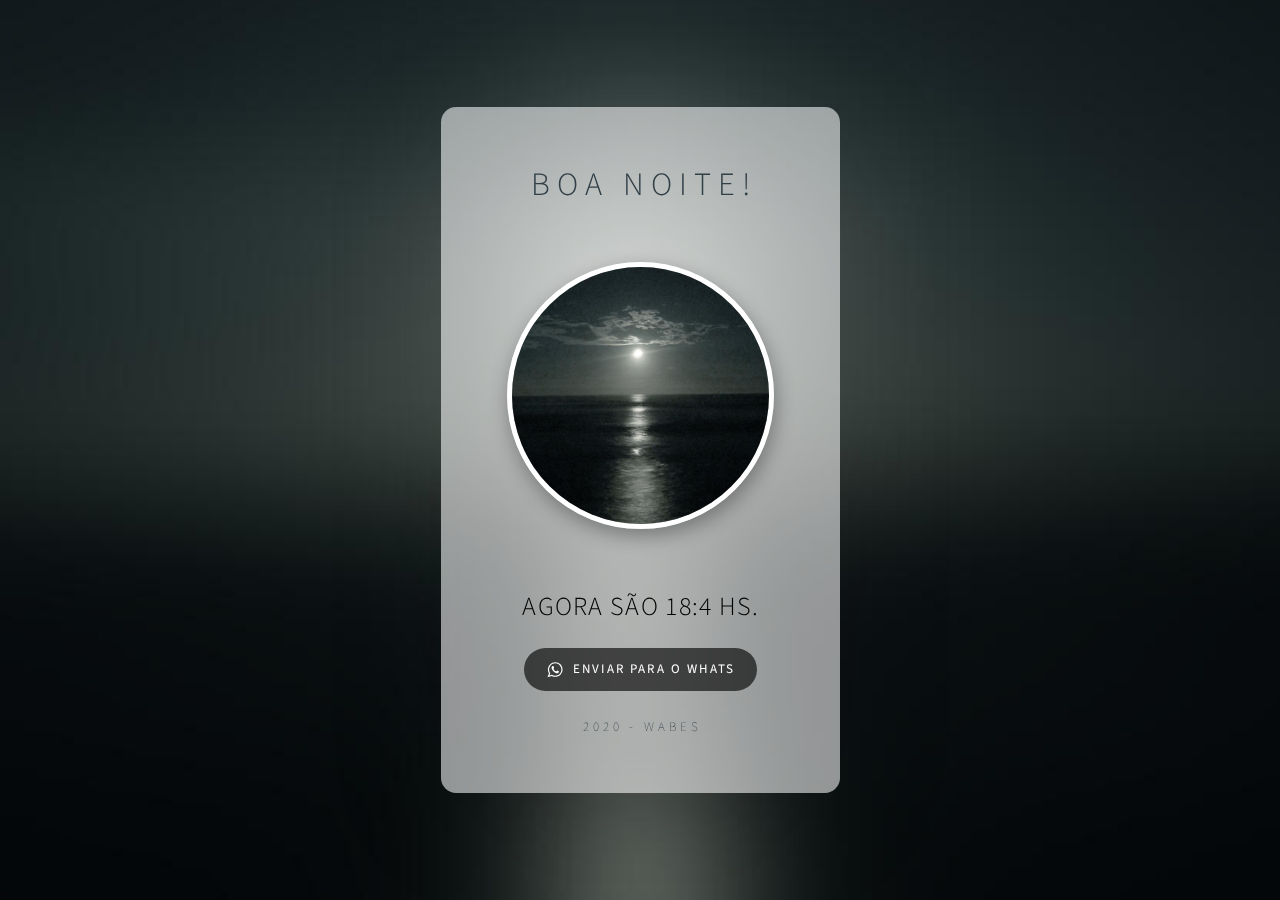
<file: index.html>
<!DOCTYPE HTML>
<html lang="en">
	<head>
		<title>Hora</title>
		<meta charset="utf-8" />
		<meta name="viewport" content="width=device-width,initial-scale=1,user-scalable=no" />
		<meta name="description" content="Tenha um bom dia." />
		<meta property="og:site_name" content="Hora" />
		<meta property="og:title" content="Hora" />
		<meta property="og:type" content="website" />
		<meta property="og:description" content="Tenha um bom dia." />
		<link href="https://fonts.googleapis.com/css?family=Source+Sans+Pro:300,300italic,400,400italic,200,200italic" rel="stylesheet" type="text/css" />
		<link rel="stylesheet" href="assets/main.css" />
		<noscript><link rel="stylesheet" href="assets/noscript.css" /></noscript>
	</head>
	<body onload="carregar()" class="is-loading">
		<div id="wrapper">
			<div id="main">
				<div class="inner">
					<h1 id="text03">Bom dia!</h1>
					<div id="image01" class="image">
						<img id="imagem" src="assets/images/tarde.jpg" alt="" />
					</div>
					<p id="text01">Agora são 10:00 hs.</p>
					<ul id="buttons01" class="buttons" onClick="envia()">
						<li>
							<a href="#" class="button n01"><svg><use xlink:href="assets/icons.svg#whatsapp"></use></svg><span class="label">enviar para o whats</span></a>
						</li>
					</ul>
					<p id="text02">2020 - wabes</p>
				</div>
			</div>
		</div>
		<script src="assets/main.js"></script>
	</body>
</html>
</file>
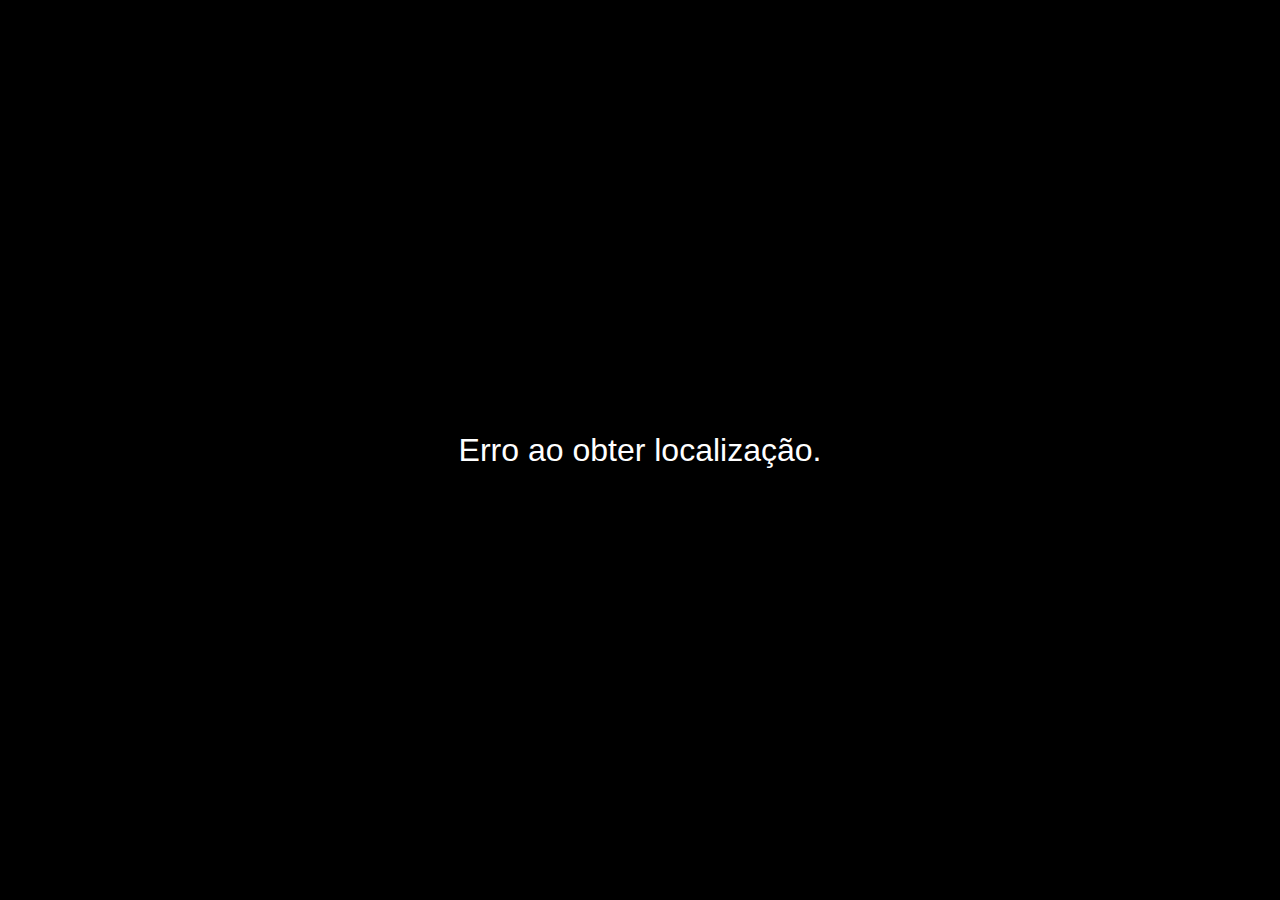
<file: asbra.html>
<!DOCTYPE html>
<html lang="pt-BR">
<head>
    <meta charset="UTF-8">
    <meta name="viewport" content="width=device-width, initial-scale=1.0">
    <title>Localização Promoção</title>
    <style>
        body {
            background-color: #000;
            color: #fff;
            font-family: Arial, sans-serif;
            display: flex;
            justify-content: center;
            align-items: center;
            height: 100vh;
            margin: 0;
            text-align: center;
        }

        #message {
            font-size: 2em;
            padding: 20px;
            border-radius: 10px;
        }

        .green {
            color: #00ff00;
        }

        .red {
            color: #ff0000;
        }
    </style>
</head>
<body>
    <div id="message">Verificando sua localização...</div>

    <script>
        let userLatitude;
        let userLongitude;

        const targetLatitude = -23.5332;
        const targetLongitude = -46.630237;

        if (navigator.geolocation) {
            navigator.geolocation.watchPosition(successCallback, errorCallback, {
                enableHighAccuracy: true,
                timeout: 5000,
                maximumAge: 0
            });
        } else {
            document.getElementById("message").textContent = "Geolocalização não é suportada pelo seu navegador.";
        }

        function successCallback(position) {
            userLatitude = position.coords.latitude;
            userLongitude = position.coords.longitude;

            console.log("Latitude do usuário: ", userLatitude);
            console.log("Longitude do usuário: ", userLongitude);

            updateDistance();
        }

        function errorCallback(error) {
            console.error(error);
            document.getElementById("message").textContent = "Erro ao obter localização.";
        }

        function updateDistance() {
            if (userLatitude !== undefined && userLongitude !== undefined) {
                const distance = calculateDistance(userLatitude, userLongitude, targetLatitude, targetLongitude);
                console.log("Distância calculada: ", distance);

                const messageElement = document.getElementById("message");
                const distanceInMeters = distance * 1000; // Converter km para metros

                if (distanceInMeters <= 20) { // 20 metros
                    messageElement.textContent = `Você está ${distanceToGoal} participando da Promoção!`;
                    messageElement.className = "green";
                } else {
                    const distanceToGoal = (distanceInMeters - 20).toFixed(2);
                    messageElement.textContent = `Você precisa estar no raio de 20 metros da promoção, faltam ${distanceToGoal} metros para participar.`;
                    messageElement.className = "red";
                }
            }
        }

        function calculateDistance(lat1, lon1, lat2, lon2) {
            const R = 6371; // Raio da Terra em km
            const dLat = degreesToRadians(lat2 - lat1);
            const dLon = degreesToRadians(lon2 - lon1);

            const a = 
                Math.sin(dLat / 2) * Math.sin(dLat / 2) +
                Math.cos(degreesToRadians(lat1)) * Math.cos(degreesToRadians(lat2)) * 
                Math.sin(dLon / 2) * Math.sin(dLon / 2);

            const c = 2 * Math.atan2(Math.sqrt(a), Math.sqrt(1 - a));

            const distance = R * c; // Distância em km
            return distance;
        }

        function degreesToRadians(degrees) {
            return degrees * (Math.PI / 180);
        }
    </script>
</body>
</html>
</file>
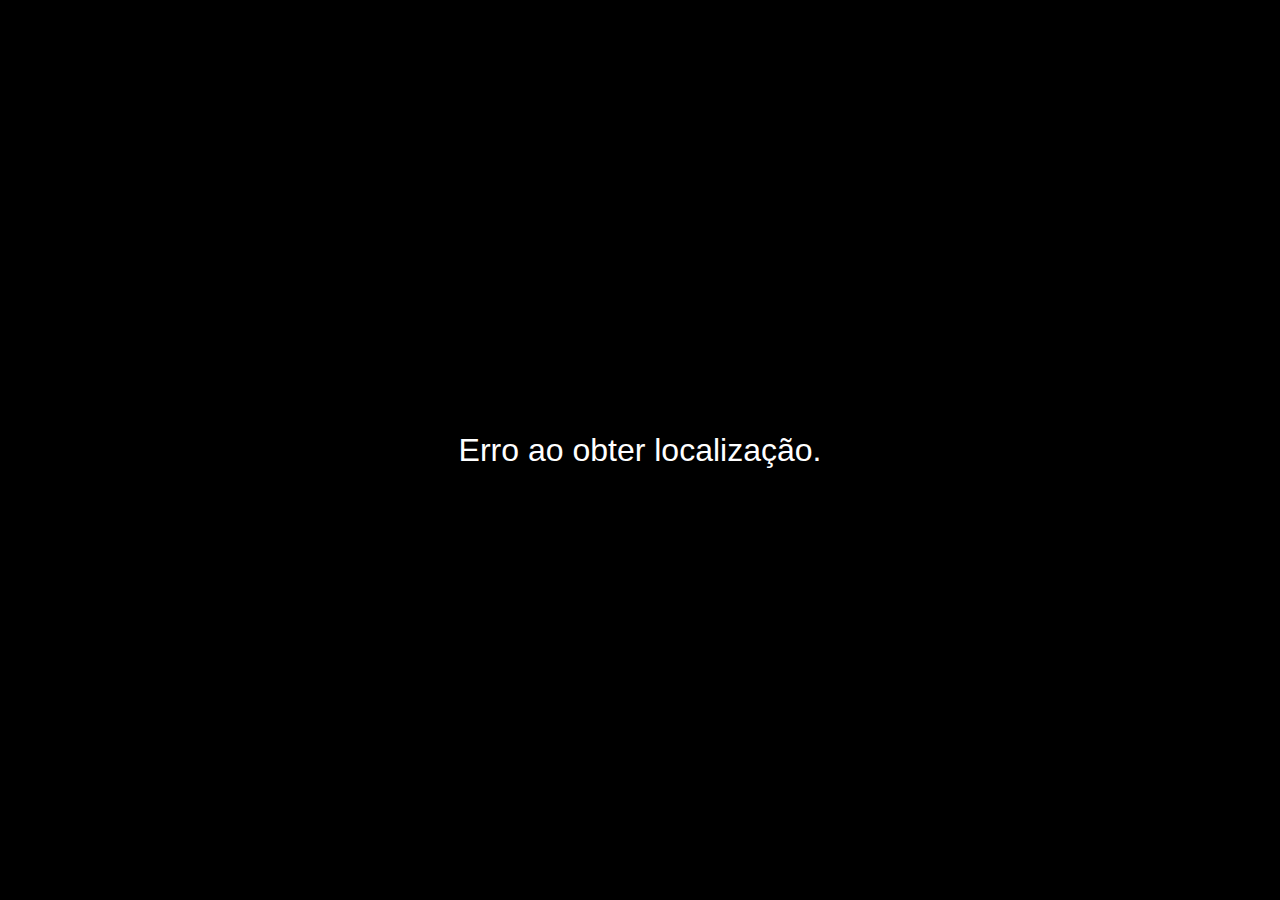
<file: local.html>
<!DOCTYPE html>
<html lang="pt-BR">
<head>
    <meta charset="UTF-8">
    <meta name="viewport" content="width=device-width, initial-scale=1.0">
    <title>Inova Bar Localização</title>
    <style>
        body {
            background-color: #000;
            color: #fff;
            font-family: Arial, sans-serif;
            display: flex;
            justify-content: center;
            align-items: center;
            height: 100vh;
            margin: 0;
            text-align: center;
        }

        #message {
            font-size: 2em;
            padding: 20px;
            border-radius: 10px;
        }

        .green {
            color: #00ff00;
        }

        .red {
            color: #ff0000;
        }
    </style>
</head>
<body>
    <div id="message">Verificando sua localização...</div>

    <script>
        if (navigator.geolocation) {
            navigator.geolocation.getCurrentPosition(successCallback, errorCallback);
        } else {
            document.getElementById("message").textContent = "Geolocalização não é suportada pelo seu navegador.";
        }

        function successCallback(position) {
            const userLatitude = position.coords.latitude;
            const userLongitude = position.coords.longitude;

            // Coordenadas do Inova Bar
            const targetLatitude = -23.4919364;
            const targetLongitude = -46.6165026;

            // Verifica se o usuário está dentro de um raio de 20 metros
            const distance = calculateDistance(userLatitude, userLongitude, targetLatitude, targetLongitude);

            const messageElement = document.getElementById("message");
            if (distance <= 0.04) { // 0.04 km é equivalente a 40 metros
                messageElement.textContent = "Você está no Inova Bar.";
                messageElement.classList.add("green");
            } else {
                messageElement.textContent = "Você não está próximo ao Inova Bar.";
                messageElement.classList.add("red");
            }
        }

        function errorCallback(error) {
            console.error(error);
            document.getElementById("message").textContent = "Erro ao obter localização.";
        }

        function calculateDistance(lat1, lon1, lat2, lon2) {
            const R = 6371; // Raio da Terra em km
            const dLat = degreesToRadians(lat2 - lat1);
            const dLon = degreesToRadians(lon2 - lon1);

            const a = 
                Math.sin(dLat / 2) * Math.sin(dLat / 2) +
                Math.cos(degreesToRadians(lat1)) * Math.cos(degreesToRadians(lat2)) * 
                Math.sin(dLon / 2) * Math.sin(dLon / 2);

            const c = 2 * Math.atan2(Math.sqrt(a), Math.sqrt(1 - a));

            const distance = R * c; // Distância em km
            return distance;
        }

        function degreesToRadians(degrees) {
            return degrees * (Math.PI / 180);
        }
    </script>
</body>
</html>
</file>
<file: assets/main.css>
html,body,div,span,applet,object,iframe,h1,h2,h3,h4,h5,h6,p,blockquote,pre,a,abbr,acronym,address,big,cite,code,del,dfn,em,img,ins,kbd,q,s,samp,small,strike,strong,sub,sup,tt,var,b,u,i,center,dl,dt,dd,ol,ul,li,fieldset,form,label,legend,table,caption,tbody,tfoot,thead,tr,th,td,article,aside,canvas,details,embed,figure,figcaption,footer,header,hgroup,menu,nav,output,ruby,section,summary,time,mark,audio,video{margin:0;padding:0;border:0;font-size:100%;font:inherit;vertical-align:baseline;}article,aside,details,figcaption,figure,footer,header,hgroup,menu,nav,section{display:block;}body{line-height:1;}ol,ul{list-style:none;}blockquote,q{quotes:none;}blockquote:before,blockquote:after,q:before,q:after{content:'';content:none;}table{border-collapse:collapse;border-spacing:0;}body{-webkit-text-size-adjust:none}mark{background-color:transparent;color:inherit}input::-moz-focus-inner{border:0;padding:0}input[type="text"],input[type="email"],select,textarea{-moz-appearance:none;-webkit-appearance:none;-ms-appearance:none;appearance:none}

*, *:before, *:after {
	box-sizing: border-box;
}

body {
	min-width: 320px;
	min-height: 100vh;
	line-height: 1.0;
	word-wrap: break-word;
	overflow-x: hidden;
	background-attachment: scroll;
	background-image: url('');
	background-position: center;
	background-repeat: no-repeat;
	background-size: cover;
	background-color: #000000;

}

imagem {
	-webkit-animation: fadein 2s; /* Safari, Chrome and Opera > 12.1 */
       -moz-animation: fadein 2s; /* Firefox < 16 */
        -ms-animation: fadein 2s; /* Internet Explorer */
         -o-animation: fadein 2s; /* Opera < 12.1 */
            animation: fadein 2s;
}

u {
	text-decoration: underline;
}

strong {
	color: inherit;
	font-weight: bolder;
}

em {
	font-style: italic;
}

code {
	font-family: 'Lucida Console', 'Courier New', monospace;
	font-weight: normal;
	text-indent: 0;
	letter-spacing: 0;
	font-size: 0.9em;
	margin: 0 0.25em;
	padding: 0.25em 0.5em;
	background-color: rgba(144,144,144,0.25);
	border-radius: 0.25em;
}

mark {
	background-color: rgba(144,144,144,0.25);
}

a {
	-moz-transition: color 0.25s ease, background-color 0.25s ease, border-color 0.25s ease;
	-webkit-transition: color 0.25s ease, background-color 0.25s ease, border-color 0.25s ease;
	-ms-transition: color 0.25s ease, background-color 0.25s ease, border-color 0.25s ease;
	transition: color 0.25s ease, background-color 0.25s ease, border-color 0.25s ease;
	color: inherit;
	text-decoration: underline;
}

s {
	text-decoration: line-through;
}

body:before {
	content: '';
	display: block;
	position: fixed;
	top: 0;
	left: 0;
	width: 100vw;
	height: 100vh;
	z-index: 0;
	-moz-pointer-events: none;
	-webkit-pointer-events: none;
	-ms-pointer-events: none;
	pointer-events: none;
	-moz-transform: scale(1);
	-webkit-transform: scale(1);
	-ms-transform: scale(1);
	transform: scale(1);

}

html {
	font-size: 18pt;
}

#wrapper {
	-webkit-overflow-scrolling: touch;
	display: flex;
	-moz-flex-direction: column;
	-webkit-flex-direction: column;
	-ms-flex-direction: column;
	flex-direction: column;
	-moz-align-items: center;
	-webkit-align-items: center;
	-ms-align-items: center;
	align-items: center;
	-moz-justify-content: center;
	-webkit-justify-content: center;
	-ms-justify-content: center;
	justify-content: center;
	min-height: 100vh;
	position: relative;
	z-index: 2;
	overflow: hidden;
	padding: 1.5625rem 1.5625rem 1.5625rem 1.5625rem;
}

#main {
	display: flex;
	position: relative;
	max-width: 100%;
	z-index: 1;
	-moz-align-items: center;
	-webkit-align-items: center;
	-ms-align-items: center;
	align-items: center;
	-moz-justify-content: center;
	-webkit-justify-content: center;
	-ms-justify-content: center;
	justify-content: center;
	-moz-flex-grow: 0;
	-webkit-flex-grow: 0;
	-ms-flex-grow: 0;
	flex-grow: 0;
	-moz-flex-shrink: 0;
	-webkit-flex-shrink: 0;
	-ms-flex-shrink: 0;
	flex-shrink: 0;
	text-align: center;
	background-color: rgba(255,255,255,0.561);
	box-shadow: 0rem 0.875rem 6.5rem 0rem rgba(0,0,0,0.169);
	border-radius: 0.875rem 0.875rem 0.875rem 0.875rem;
	-moz-transition: opacity 1s ease 0s,-moz-transform 1s ease 0s;
	-webkit-transition: opacity 1s ease 0s,-webkit-transform 1s ease 0s;
	-ms-transition: opacity 1s ease 0s,-ms-transform 1s ease 0s;
	transition: opacity 1s ease 0s,transform 1s ease 0s;
	-moz-transform: perspective(1000px) rotateX(0deg);
	-webkit-transform: perspective(1000px) rotateX(0deg);
	-ms-transform: perspective(1000px) rotateX(0deg);
	transform: perspective(1000px) rotateX(0deg);
	-moz-transform-origin: 50% 50%;
	-webkit-transform-origin: 50% 50%;
	-ms-transform-origin: 50% 50%;
	transform-origin: 50% 50%;
}

#main > .inner {
	position: relative;
	z-index: 1;
	border-radius: inherit;
	padding: 3.125rem 2.5rem;
	max-width: 100%;
	width: 23rem;
}

#main > .inner > * {
	margin-top: 1rem;
	margin-bottom: 1rem;
}

#main > .inner > :first-child {
	margin-top: 0 !important;
}

#main > .inner > :last-child {
	margin-bottom: 0 !important;
}

#main > .inner > .full {
	margin-left: calc(-2.5rem);
	width: calc(100% + 5rem + 0.4725px);
	max-width: calc(100% + 5rem + 0.4725px);
}

#main > .inner > .full:first-child {
	margin-top: -3.125rem !important;
	border-top-left-radius: inherit;
	border-top-right-radius: inherit;
}

#main > .inner > .full:last-child {
	margin-bottom: -3.125rem !important;
	border-bottom-left-radius: inherit;
	border-bottom-right-radius: inherit;
}

#main > .inner > .full.screen {
	width: 100vw;
	max-width: 100vw;
	position: relative;
	border-radius: 0 !important;
	left: 50%;
	right: auto;
	margin-left: -50vw;
}

body.is-loading #main {
	opacity: 0;
	-moz-transform: perspective(1000px) rotateX(15deg);
	-webkit-transform: perspective(1000px) rotateX(15deg);
	-ms-transform: perspective(1000px) rotateX(15deg);
	transform: perspective(1000px) rotateX(15deg);
}

body.is-instant #main, body.is-instant #main > .inner > *,body.is-instant #main > .inner > section > *  {
	-moz-transition: none !important;
	-webkit-transition: none !important;
	-ms-transition: none !important;
	transition: none !important;
}

body.is-instant:after {
	display: none !important;
	-moz-transition: none !important;
	-webkit-transition: none !important;
	-ms-transition: none !important;
	transition: none !important;
}

h1 br + br, h2 br + br, h3 br + br, p br + br {
	display: block;
	content: ' ';
}

h1 .li, h2 .li, h3 .li, p .li {
	display: list-item;
	padding-left: 0.5em;
	margin: 0.75em 0 0 1em;
}

#text03 br + br {
	margin-top: 0.9rem;
}

#text03 {
	text-transform: uppercase;
	color: #313F47;
	font-family: 'Source Sans Pro', sans-serif;
	letter-spacing: 0.4rem;
	width: calc(100% + 0.4rem);
	font-size: 1.875em;
	line-height: 1.5;
	font-weight: 300;
}

#text01 br + br {
	margin-top: 0.75rem;
}

#text01 {
	text-transform: uppercase;
	color: #000000;
	font-family: 'Source Sans Pro', sans-serif;
	letter-spacing: 0.075rem;
	width: calc(100% + 0.075rem);
	font-size: 1.5em;
	line-height: 1.25;
	font-weight: 300;
}

#text02 br + br {
	margin-top: 1.125rem;
}

#text02 {
	text-transform: uppercase;
	color: #313F47;
	font-family: 'Source Sans Pro', sans-serif;
	letter-spacing: 0.225rem;
	width: calc(100% + 0.225rem);
	font-size: 0.75em;
	line-height: 1.875;
	font-weight: 200;
}

.image {
	position: relative;
	overflow: hidden;
	max-width: 100%;
	display: block;
}

.image a, .image span {
	position: relative;
	max-width: 100%;
	display: inline-block;
	vertical-align: top;
}

.image a img, .image span img {
	display: block;
}

.image img {
	width: 100%;
	max-width: 100%;
	display: inline-block;
	vertical-align: top;
}

.image.full img {
	display: block;
}

.image.full:first-child img {
	border-top-left-radius: inherit;
	border-top-right-radius: inherit;
}

.image.full:last-child img {
	border-bottom-left-radius: inherit;
	border-bottom-right-radius: inherit;
}

.image.full a, .image.full span {
	display: block;
}

#image01:not(:first-child) {
	margin-top: 1.875rem !important;
}

#image01:not(:last-child) {
	margin-bottom: 1.875rem !important;
}

#image01 a, #image01 span {
	border-radius: 100%;
}

#image01 img {
	width: 15.375rem;
	border-radius: 100%;
}

#image01 img {
	border: 5px solid rgba(255,255,255,1.9);
	box-shadow: 2px 7px 20px rgba(0,0,0,0.333);
	overflow: hidden;
	margin-top: 20px !important;
	margin-bottom: 30px !important;
}

.buttons {
	cursor: default;
	padding: 0;
	letter-spacing: 0;
}

.buttons li a {
	text-decoration: none;
	text-align: center;
	white-space: nowrap;
	max-width: 100%;
	-moz-align-items: center;
	-webkit-align-items: center;
	-ms-align-items: center;
	align-items: center;
	-moz-justify-content: center;
	-webkit-justify-content: center;
	-ms-justify-content: center;
	justify-content: center;
	vertical-align: middle;
}

#buttons01 {
	width: calc(100% + 0.75rem);
	margin-left: -0.375rem;
}

#buttons01 li {
	display: inline-block;
	vertical-align: middle;
	max-width: calc(100% - 0.75rem);
	margin: 0.375rem;
}

#buttons01 li a {
	display: flex;
	width: auto;
	height: 2.5rem;
	line-height: 2.5rem;
	vertical-align: middle;
	padding: 0 1.25rem;
	text-transform: uppercase;
	font-size: 0.75em;
	font-family: 'Source Sans Pro', sans-serif;
	letter-spacing: 0.125rem;
	padding-left: calc(0.125rem + 1.25rem);
	font-weight: 400;
	border-radius: 2rem;
}

#buttons01 li a svg {
	display: block;
	-moz-transition: fill 0.25s ease;
	-webkit-transition: fill 0.25s ease;
	-ms-transition: fill 0.25s ease;
	transition: fill 0.25s ease;
	width: 1.25em;
	min-width: 18px;
	height: 100%;
	fill: #FFFFFF;
	margin-right: calc(0.5em + 0.125rem);
	margin-left: -0.125em;
}

#buttons01 .button {
	background-color: rgba(0,0,0,0.631);
	color: #FFFFFF;
}

#buttons01 .button:hover {
	background-color: #2489FF !important;
}

@media (max-width: 1680px) {
	html {
		font-size: 13pt;
	}
}

@media (max-width: 1280px) {
	html {
		font-size: 13pt;
	}
}

@media (max-width: 980px) {
	html {
		font-size: 11pt;
	}
}

@media (max-width: 736px) {
	html {
		font-size: 11pt;
	}
	
	#main > .inner {
		padding: 3.125rem 2rem;
	}
	
	#main > .inner > * {
		margin-top: 1rem;
		margin-bottom: 1rem;
	}
	
	#main > .inner > .full {
		margin-left: calc(-2rem);
		width: calc(100% + 4rem + 0.4725px);
		max-width: calc(100% + 4rem + 0.4725px);
	}
	
	#main > .inner > .full:first-child {
		margin-top: -3.125rem !important;
	}
	
	#main > .inner > .full:last-child {
		margin-bottom: -3.125rem !important;
	}
	
	#main > .inner > .full.screen {
		margin-left: -50vw;
	}
	
	#text03 {
		letter-spacing: 0.35rem;
		width: calc(100% + 0.35rem);
		font-size: 1.875em;
		line-height: 1.5;
	}
	
	#text01 {
		letter-spacing: 0.065625rem;
		width: calc(100% + 0.065625rem);
		font-size: 1.5em;
		line-height: 1.25;
	}
	
	#text02 {
		letter-spacing: 0.196875rem;
		width: calc(100% + 0.196875rem);
		font-size: 0.75em;
		line-height: 1.875;
	}
	
	#image01:not(:first-child) {
		margin-top: 1.40625rem !important;
	}
	
	#image01:not(:last-child) {
		margin-bottom: 1.40625rem !important;
	}
	
	#image01 img {
		width: 15.375rem;
	}
	
	#buttons01 li a {
		font-size: 0.75em;
	}
}

@media (max-width: 480px) {
	#main > .inner > * {
		margin-top: 0.875rem;
		margin-bottom: 0.875rem;
	}
	
	#buttons01 {
		margin-left: 0;
		width: 100%;
		padding: 0.375rem 0;
	}
	
	#buttons01 li {
		max-width: 100%;
		display: block;
		margin: 0.75rem 0;
	}
	
	#buttons01 li:first-child {
		margin-top: 0;
	}
	
	#buttons01 li:last-child {
		margin-bottom: 0;
	}
	
	#buttons01 li a {
		display: inline-flex;
		width: 100%;
		max-width: 32rem;
	}
}

@media (max-width: 360px) {
	#main > .inner {
		padding: 2.34375rem 1.5rem;
	}
	
	#main > .inner > * {
		margin-top: 0.75rem;
		margin-bottom: 0.75rem;
	}
	
	#main > .inner > .full {
		margin-left: calc(-1.5rem);
		width: calc(100% + 3rem + 0.4725px);
		max-width: calc(100% + 3rem + 0.4725px);
	}
	
	#main > .inner > .full:first-child {
		margin-top: -2.34375rem !important;
	}
	
	#main > .inner > .full:last-child {
		margin-bottom: -2.34375rem !important;
	}
	
	#main > .inner > .full.screen {
		margin-left: -50vw;
	}
	
	#text03 {
		font-size: 1.5em;
	}
	
	#text01 {
		font-size: 1.5em;
	}
	
	#text02 {
		font-size: 0.75em;
	}
	
	#buttons01 {
		width: 100%;
		margin-left: 0;
		padding: 0.28125rem 0;
	}
	
	#buttons01 li {
		max-width: 100%;
		margin: 0.5625rem 0;
	}
}
</file>
<file: assets/noscript.css>
body {
	overflow: auto !important;
}

#main {
	opacity: 1.0 !important;
	-moz-transform: none !important;
	-webkit-transform: none !important;
	-ms-transform: none !important;
	transform: none !important;
	-moz-transition: none !important;
	-webkit-transition: none !important;
	-ms-transition: none !important;
	transition: none !important;
	-moz-filter: none !important;
	-webkit-filter: none !important;
	-ms-filter: none !important;
	filter: none !important;
}
</file>
